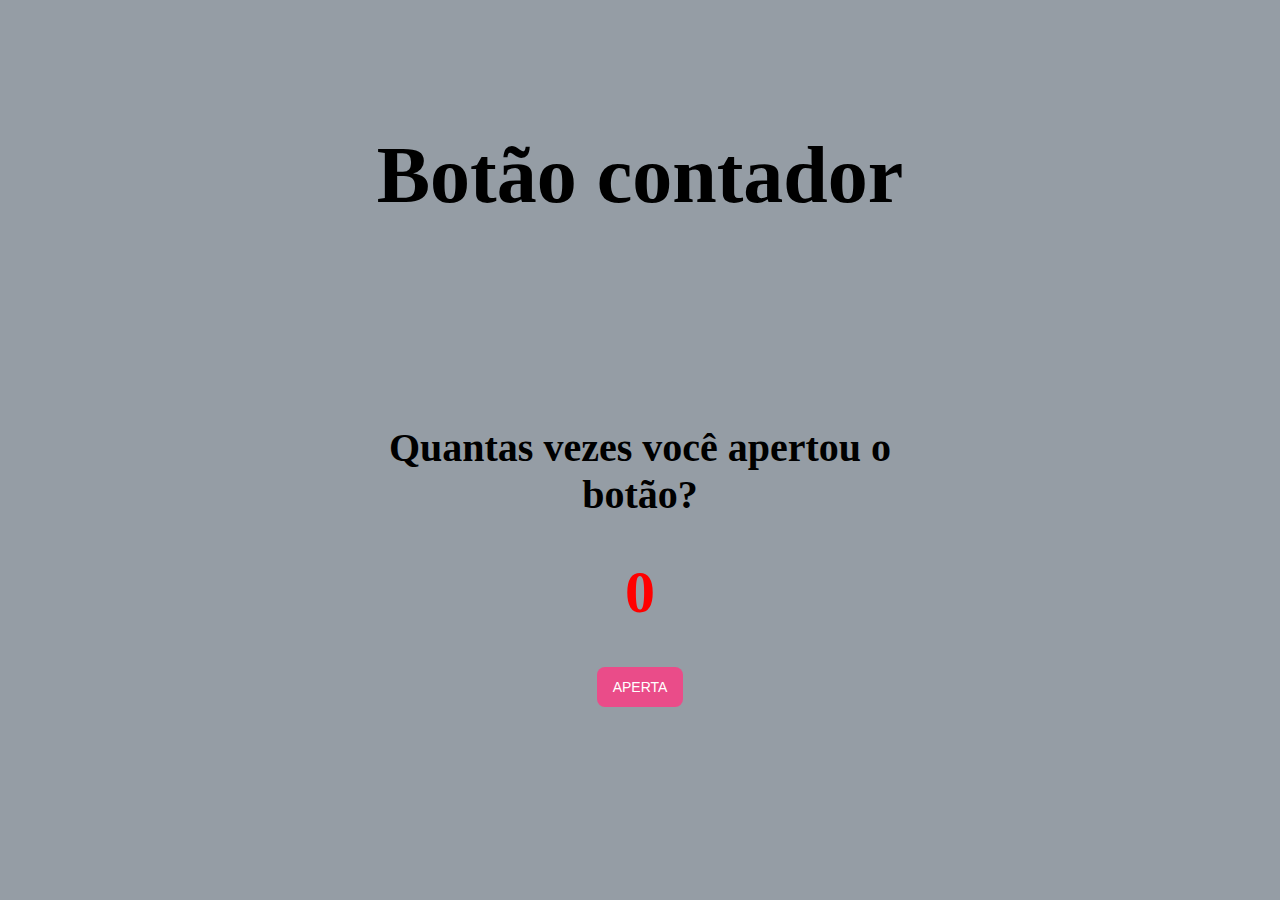
<file: pressedButton.html>
<!DOCTYPE html>
<html lang="en">
  <head>
    <meta charset="UTF-8" />
    <meta name="viewport" content="width=device-width, initial-scale=1.0" />
    <title>Button JS</title>
    <link rel="stylesheet" type="text/css" href="/css/pressedButtonStyle.css" />
  </head>
  <body>
    <header>
      <h1 id="titleHeader">Botão contador</h1>
    </header>
    <main id="mainContent">
      <div>
        <h2>Quantas vezes você apertou o botão?</h2>
        <h1 id="count">0</h1>
        <button class="button-1" id="button">APERTA</button>
        <script type="module" src="/js/app.js"></script>
      </div>
    </main>
  </body>
</html>
</file>
<file: css/pressedButtonStyle.css>
#titleHeader {
  font-size: 80px;
}
#count {
  font-size: 60px;
}
h2 {
  font-size: 40px;
}
header {
  text-align: center;
}

body {
  background-color: #959da5;
  margin: 0;
  height: 100vh;
  display: flex;
  flex-direction: column;
  justify-content: center;
  align-items: center;
}

main {
  justify-content: center;
  align-items: center;
  text-align: center;
  display: flex;
  flex-direction: column;
  height: 50%;
  width: 50%;
  padding: 50px;
}

div {
  padding: 10px;
}

#count {
  color: red;
}
.button-1 {
  background-color: #ea4c89;
  border-radius: 8px;
  border-style: none;
  box-sizing: border-box;
  color: #ffffff;
  cursor: pointer;
  display: inline-block;
  font-family: "Haas Grot Text R Web", "Helvetica Neue", Helvetica, Arial,
    sans-serif;
  font-size: 14px;
  font-weight: 500;
  height: 40px;
  line-height: 20px;
  list-style: none;
  margin: 0;
  outline: none;
  padding: 10px 16px;
  position: relative;
  text-align: center;
  text-decoration: none;
  transition: color 100ms;
  vertical-align: baseline;
  user-select: none;
  -webkit-user-select: none;
  touch-action: manipulation;
}

.button-1:hover,
.button-1:focus {
  background-color: #f082ac;
}

.button-2 {
  background-color: rgba(51, 51, 51, 0.05);
  border-radius: 8px;
  border-width: 0;
  color: #333333;
  cursor: pointer;
  display: inline-block;
  font-family: "Haas Grot Text R Web", "Helvetica Neue", Helvetica, Arial,
    sans-serif;
  font-size: 14px;
  font-weight: 500;
  line-height: 20px;
  list-style: none;
  margin: 0;
  padding: 10px 12px;
  text-align: center;
  transition: all 200ms;
  vertical-align: baseline;
  white-space: nowrap;
  user-select: none;
  -webkit-user-select: none;
  touch-action: manipulation;
}

.button-3 {
  appearance: none;
  background-color: #2ea44f;
  border: 1px solid rgba(27, 31, 35, 0.15);
  border-radius: 6px;
  box-shadow: rgba(27, 31, 35, 0.1) 0 1px 0;
  box-sizing: border-box;
  color: #fff;
  cursor: pointer;
  display: inline-block;
  font-family: -apple-system, system-ui, "Segoe UI", Helvetica, Arial,
    sans-serif, "Apple Color Emoji", "Segoe UI Emoji";
  font-size: 14px;
  font-weight: 600;
  line-height: 20px;
  padding: 6px 16px;
  position: relative;
  text-align: center;
  text-decoration: none;
  user-select: none;
  -webkit-user-select: none;
  touch-action: manipulation;
  vertical-align: middle;
  white-space: nowrap;
}

.button-3:focus:not(:focus-visible):not(.focus-visible) {
  box-shadow: none;
  outline: none;
}

.button-3:hover {
  background-color: #2c974b;
}

.button-3:focus {
  box-shadow: rgba(46, 164, 79, 0.4) 0 0 0 3px;
  outline: none;
}

.button-3:disabled {
  background-color: #94d3a2;
  border-color: rgba(27, 31, 35, 0.1);
  color: rgba(255, 255, 255, 0.8);
  cursor: default;
}

.button-3:active {
  background-color: #298e46;
  box-shadow: rgba(20, 70, 32, 0.2) 0 1px 0 inset;
}

.button-4 {
  appearance: none;
  background-color: #fafbfc;
  border: 1px solid rgba(27, 31, 35, 0.15);
  border-radius: 6px;
  box-shadow: rgba(27, 31, 35, 0.04) 0 1px 0,
    rgba(255, 255, 255, 0.25) 0 1px 0 inset;
  box-sizing: border-box;
  color: #24292e;
  cursor: pointer;
  display: inline-block;
  font-family: -apple-system, system-ui, "Segoe UI", Helvetica, Arial,
    sans-serif, "Apple Color Emoji", "Segoe UI Emoji";
  font-size: 14px;
  font-weight: 500;
  line-height: 20px;
  list-style: none;
  padding: 6px 16px;
  position: relative;
  transition: background-color 0.2s cubic-bezier(0.3, 0, 0.5, 1);
  user-select: none;
  -webkit-user-select: none;
  touch-action: manipulation;
  vertical-align: middle;
  white-space: nowrap;
  word-wrap: break-word;
}

.button-4:hover {
  background-color: #f3f4f6;
  text-decoration: none;
  transition-duration: 0.1s;
}

.button-4:disabled {
  background-color: #fafbfc;
  border-color: rgba(27, 31, 35, 0.15);
  color: #959da5;
  cursor: default;
}

.button-4:active {
  background-color: #edeff2;
  box-shadow: rgba(225, 228, 232, 0.2) 0 1px 0 inset;
  transition: none 0s;
}

.button-4:focus {
  outline: 1px transparent;
}

.button-4:before {
  display: none;
}

.button-4:-webkit-details-marker {
  display: none;
}

.button-5 {
  align-items: center;
  background-clip: padding-box;
  background-color: #fa6400;
  border: 1px solid transparent;
  border-radius: 0.25rem;
  box-shadow: rgba(0, 0, 0, 0.02) 0 1px 3px 0;
  box-sizing: border-box;
  color: #fff;
  cursor: pointer;
  display: inline-flex;
  font-family: system-ui, -apple-system, system-ui, "Helvetica Neue", Helvetica,
    Arial, sans-serif;
  font-size: 16px;
  font-weight: 600;
  justify-content: center;
  line-height: 1.25;
  margin: 0;
  min-height: 3rem;
  padding: calc(0.875rem - 1px) calc(1.5rem - 1px);
  position: relative;
  text-decoration: none;
  transition: all 250ms;
  user-select: none;
  -webkit-user-select: none;
  touch-action: manipulation;
  vertical-align: baseline;
  width: auto;
}

.button-5:hover,
.button-5:focus {
  background-color: #fb8332;
  box-shadow: rgba(0, 0, 0, 0.1) 0 4px 12px;
}

.button-5:hover {
  transform: translateY(-1px);
}

.button-5:active {
  background-color: #c85000;
  box-shadow: rgba(0, 0, 0, 0.06) 0 2px 4px;
  transform: translateY(0);
}

.button-6 {
  align-items: center;
  background-color: #ffffff;
  border: 1px solid rgba(0, 0, 0, 0.1);
  border-radius: 0.25rem;
  box-shadow: rgba(0, 0, 0, 0.02) 0 1px 3px 0;
  box-sizing: border-box;
  color: rgba(0, 0, 0, 0.85);
  cursor: pointer;
  display: inline-flex;
  font-family: system-ui, -apple-system, system-ui, "Helvetica Neue", Helvetica,
    Arial, sans-serif;
  font-size: 16px;
  font-weight: 600;
  justify-content: center;
  line-height: 1.25;
  margin: 0;
  min-height: 3rem;
  padding: calc(0.875rem - 1px) calc(1.5rem - 1px);
  position: relative;
  text-decoration: none;
  transition: all 250ms;
  user-select: none;
  -webkit-user-select: none;
  touch-action: manipulation;
  vertical-align: baseline;
  width: auto;
}

.button-6:hover,
.button-6:focus {
  border-color: rgba(0, 0, 0, 0.15);
  box-shadow: rgba(0, 0, 0, 0.1) 0 4px 12px;
  color: rgba(0, 0, 0, 0.65);
}

.button-6:hover {
  transform: translateY(-1px);
}

.button-6:active {
  background-color: #f0f0f1;
  border-color: rgba(0, 0, 0, 0.15);
  box-shadow: rgba(0, 0, 0, 0.06) 0 2px 4px;
  color: rgba(0, 0, 0, 0.65);
  transform: translateY(0);
}

.button-7 {
  background-color: #0095ff;
  border: 1px solid transparent;
  border-radius: 3px;
  box-shadow: rgba(255, 255, 255, 0.4) 0 1px 0 0 inset;
  box-sizing: border-box;
  color: #fff;
  cursor: pointer;
  display: inline-block;
  font-family: -apple-system, system-ui, "Segoe UI", "Liberation Sans",
    sans-serif;
  font-size: 13px;
  font-weight: 400;
  line-height: 1.15385;
  margin: 0;
  outline: none;
  padding: 8px 0.8em;
  position: relative;
  text-align: center;
  text-decoration: none;
  user-select: none;
  -webkit-user-select: none;
  touch-action: manipulation;
  vertical-align: baseline;
  white-space: nowrap;
}

.button-7:hover,
.button-7:focus {
  background-color: #07c;
}

.button-7:focus {
  box-shadow: 0 0 0 4px rgba(0, 149, 255, 0.15);
}

.button-7:active {
  background-color: #0064bd;
  box-shadow: none;
}

.button-8 {
  background-color: #e1ecf4;
  border-radius: 3px;
  border: 1px solid #7aa7c7;
  box-shadow: rgba(255, 255, 255, 0.7) 0 1px 0 0 inset;
  box-sizing: border-box;
  color: #39739d;
  cursor: pointer;
  display: inline-block;
  font-family: -apple-system, system-ui, "Segoe UI", "Liberation Sans",
    sans-serif;
  font-size: 13px;
  font-weight: 400;
  line-height: 1.15385;
  margin: 0;
  outline: none;
  padding: 8px 0.8em;
  position: relative;
  text-align: center;
  text-decoration: none;
  user-select: none;
  -webkit-user-select: none;
  touch-action: manipulation;
  vertical-align: baseline;
  white-space: nowrap;
}

.button-8:hover,
.button-8:focus {
  background-color: #b3d3ea;
  color: #2c5777;
}

.button-8:focus {
  box-shadow: 0 0 0 4px rgba(0, 149, 255, 0.15);
}

.button-8:active {
  background-color: #a0c7e4;
  box-shadow: none;
  color: #2c5777;
}

.button-9 {
  appearance: button;
  backface-visibility: hidden;
  background-color: #405cf5;
  border-radius: 6px;
  border-width: 0;
  box-shadow: rgba(50, 50, 93, 0.1) 0 0 0 1px inset,
    rgba(50, 50, 93, 0.1) 0 2px 5px 0, rgba(0, 0, 0, 0.07) 0 1px 1px 0;
  box-sizing: border-box;
  color: #fff;
  cursor: pointer;
  font-family: -apple-system, system-ui, "Segoe UI", Roboto, "Helvetica Neue",
    Ubuntu, sans-serif;
  font-size: 100%;
  height: 44px;
  line-height: 1.15;
  margin: 12px 0 0;
  outline: none;
  overflow: hidden;
  padding: 0 25px;
  position: relative;
  text-align: center;
  text-transform: none;
  transform: translateZ(0);
  transition: all 0.2s, box-shadow 0.08s ease-in;
  user-select: none;
  -webkit-user-select: none;
  touch-action: manipulation;
  width: 100%;
}

.button-9:disabled {
  cursor: default;
}

.button-9:focus {
  box-shadow: rgba(50, 50, 93, 0.1) 0 0 0 1px inset,
    rgba(50, 50, 93, 0.2) 0 6px 15px 0, rgba(0, 0, 0, 0.1) 0 2px 2px 0,
    rgba(50, 151, 211, 0.3) 0 0 0 4px;
}
</file>
